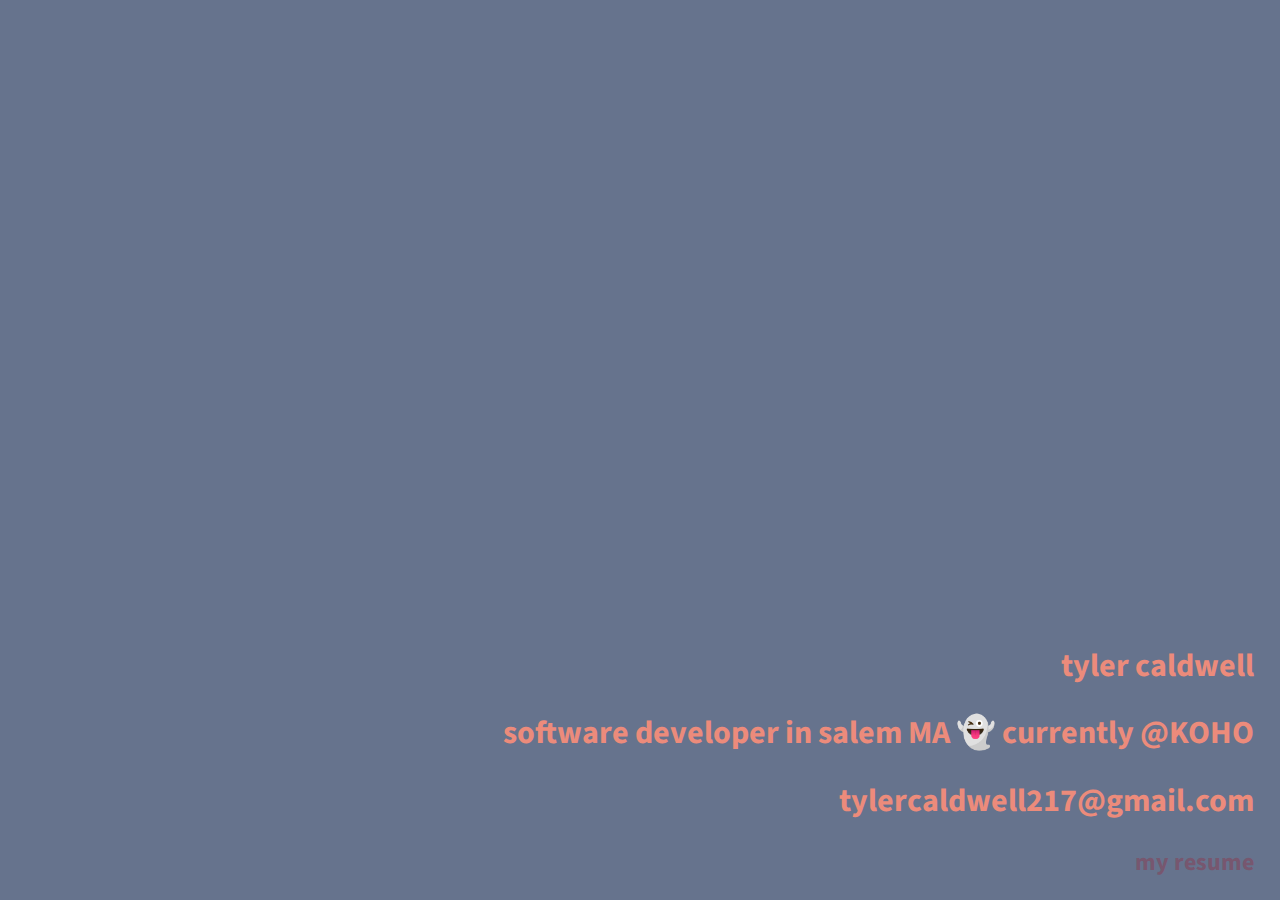
<file: index.html>
<!DOCTYPE html>
<html lang="en">
<head>
    <!--
                                                                                                                                                                                                              
                                        .'''''+'.                                                                                                                                                       
                                      ;'';'''''''+'                                                                                                                                                     
                                    `'';;;;;;'''''++'                                                        :;;;',                                                                                     
                                   :';;;;;;;;;;''''+++                                                   `;;;;;;;''`                                                                                    
                                  :;;;;;;;;;;;;;'''''++,                                              `;;;;;;;;;;'''                                                                                    
                                 .;;;;::::::;;;;''''''++;                                           ;;;;;;;;;;;;;''+                                                                                    
                                 ';;;;:::::::;;;;''''''++'                                       `;;;;;;;;;;;;;;;''+                                                                                    
                                '';;;;::::::::;;;;'''''++++                                    `;;;;;;;;;;;;;';;;'''+                                                                                   
                                ';;;;;:::::::::;;;''''''++++                                  ;;;;;;;;;;;;;''';;;'''+`                                                                                  
                               '';;;;;:::::::::;;;'''''''++++                               ;;;;;;:;;;;;;''''';;;'''''                                                                                  
                               '';''..';::::::;;;;''''''''++++                            ,;;;;;:;;;;;;'''''';;;;''''+                                                                                  
                              .'''      ':::;;;;;;''''''''+++++              ,.       ,';;;;;;::;;;;;'''''''+;;;;;'''+;                                                                                 
                              :''  .;.,  ';;;;;;;''''''''''+++++            .,;    `';;;;;;;;;;;;;;'''''''': ';;;;''''+                                                                                 
                              '''`:...:   ';;;'''''''''''''++++++#+`      `.,:;   ;;;;;;;;;;;;;;;'''''''''   ';;;;''''+.                                                                                
                              ''. ,..,;   .'''''''''''''''''++++++++#    `..,:;  ;;;;;;;;;;;;;;;'''''''',    :;;;;'''''+                                                                                
                              +'` :,'      +'''''''''''''''''++++++++#   ..,::; ;;;;;;;;;;;;;;'''''+''+      `';;;'''''+                                                                                
                              +'. ,,,     `.''''''''''''''''''+++++++++ ..,:;:;+';;:;;;;;;;;'''''++'':        ';;;;''''+.                                                                               
                              +':``,,: `````+'''''+'''''''''''''+++++++..,,:':;+':::;;;;;;''''''++'+          ';;;;''''++                                                                               
                              ++'``',:``....+''''+++++++++'''''''+++++,..,:;':;+':::;;;;''''''++++,           ';;;;'''''+                                                                               
                              +++.`.,,,...,,;+'++++++++++++++'''''+++;..,:;'':;+'::;;;;'''''''+';             :';;;'''''+.                                                                              
                              ;++...':;,,,:::+++++++##++##+++++''''''..,::'';:'++::;;;'''''+'';               .';;;'''''+;                                                                              
                              .++',,:,':::;;;;;;;;''''''+++##++++'+''.,,:;'+::'+':;;;'''''++'                  ';;;;''''++                                                                              
                               +++:::;;;;;;;;;;;;;'''''+'+@@##++++++;,,:;''':;++':;;;''''+++;                  ';;;;'''''+                                                                              
                               ;+++:;';;;;::::;;;;''''''+@@#'''+###':,:;'''::;++':;;''''++++#;                 ;';;;'''''+,                                                                             
                                ####';;;;:::::;;;;'''''+@@@@@'''#@++::;''+;,:;++';;''''+++++##.                .';;;'''''+'                                                                             
                                ,##+;;;;::::::;;;'';'+#@#++'';;'+#'+::'++;:,;'#+';;''''++++++##                 ';;;''''''+                                                                             
                                 ;#';;;;:::::;;:;''+@;;;;''';';;@''+;;+';:,:;###';;''''+++++++##                '';;''''''+                                                                             
                                  :';;;:;:,,,:;'++#@:::##''';:;;@;'+''':;:,:;###+;;''''+++++++##`               '';;;'''''+.                                                                            
                                  ';;;;:,,:;+++'#@@:::;'#';';:;'@;''+';::,:;####++;;''''''++++###               .';;;'''''+;                                                                            
                                 ,'';;;;++++''';@@;::::@#';'::'#@;''+';::,:+####+++'''''''''++###.               '';;'''''++                                                                            
                                 ';;'++#++'''''@@+::::::;';',:'#+'''+';::,:+#####+++'''''''+++####               '';;''''''+                                                                            
                                ;'+#++#@#''''''@@:::::::;'':,:+@'++++'::,:;++####++++''''''+++####`              ;'';;'''''+                                                                            
                                +#++.  ;@#''''#@;:::::::';',,:#@+++++'::,:;++#####+++++'''''+#####'              .'';;'''''+.                                                                           
                                '.      '@@''@@@;;:::::;'',,,:#@#++++';;::;+++######++++''''+######               '';;'''''';                                                                           
                                   ;    .'@+'+@'';;;;;''',,,:'#+;#+++';;:;'+++#######+++++'+#######`              ''''''''''+                                                                           
                                    +    ;++';'''''''';;,,,::#@;;;'+;'';:;+++++####################+              :'''''''''+                                                                           
                                     ;   :;,,''''+''';:.,,,::#@;;;;;;'';;;+++++#####################              `'''''''''+`                                                                          
                                     ,:   ,,,::;'';,....,,::##@;;;;;;''';'+++++#######+#;,:+########               +'''''''++:`                                                                         
                                      +. ,.,,::,,;:...,,,:::#@+;;'';;;'''+++++++#######,:;;:########:             .'''''''++,,:                                                                         
                                       @`..,,::,,:;..,,,:::+#@;:,'';;;'#'+++++++++##@##:;;;:#########             ``.,,:,.``.,,                                                                         
                                        ;..,,:::::;:,,,::'##@@:,,+';;;;+#++++#++++++##+;;;;;#########             .`     `..:,                                                                          
                                        ,..,:::::;;',:+####@@#:,.#':;;++++###++++++'#@#';;;##########.            .,....,,::::                                                                          
                                        ,..,::;;;:+@###@@@@@':,::;':;;'+++##++++++++#@##'+###########'            ..,:::::::;;:                                                                         
                                        .,,,::;;;#@@@@@@+::::,::::',;;'++++#+++++++###################            .````````..,:`                                                                        
                                        `,,,:;;;''##':::,,,,;:::::::;;'++++++++++#####################           ````   ````.,,:                                                                        
                                         ,,,:;;#'';;::,,,::::;::;',:;;+##++++++#######################`          .`;.    ```..,:                                                                        
                                         ,,::;@+;;;:,,,' `.,:;;:,::;;:################################:          ``;,.   ````.,,                                                                        
                                         ,,:;@#';;;::.`..,:,,:::::;;:#@#++#############################:        ```;,`   ````.,,`                                                                       
                                         `::   .';,:``,,.,,::::;;;;:++#'''';################+###########;       ```:,`   ````.,:.                                                                       
                                          :,    ::::..,,,::::;;;;;:+++'+''';:#############+##############,      ```:,`   ````.,:.                                                                       
                                                ;':.,,,:::;;;;;;;:++++'`''';;#############################      `..;:.  ````..,:.                                                                       
                                               .'':,:;;';;;;;;;;;+++++;  `,################################     `.:::.``````..,:`                                                                       
                                               ;'''''''''';;;;;;++++++:      ,+@@###########################+:`..`'::,`````...,:                                                                        
                                               '+'''''::::::;;;+++++++:          @########################+;......``';`````..,,:                                                                        
                                               `''+':::::::::;;+++++++,         `#######################++ ``...,...```````..,:,                                                                        
                                                  +':,,,,::::;;++++++'.         +#####################+++   `..,``....````...,:`                                                                        
                                                  :',,,,,::::;'++++++'.         @#####################++   `.,,  ``...``.....,:                                                                         
                                                   ',,,,,::::;++++++''`         @####################++,  ..,,   `..,``.....,::##`                                                                      
                                                   ;,,,,,,:::;++++++''          @####################++` .,,,   `..,```.. `.::#++##.                                                                    
                                                   `:,,,,,::;;++++++''        .######################+'``,,,:  `..:`  .,` `,:#+++++##`                                                                  
                                                    :,,,,,::;+++++++''       '######################++:`.,,#  `..:,  `.,  .,'+++++++++#+                                                                
                                                    ::,,,,::;+++++++''      @#######################++:.,:,:  .,,,,  `,,  .:#++++++++++##                                                               
                                                    `:::,:::;+++++++''     #########################+++::,#.``.,'#  `.,,  .:++++''''++++#,                                                              
                                                     ;:::::::++++++'';   `###########################++###+.``,,#'  `,,; `.;++'''''''+++##                                                              
                                                     ;;::::; ++++++'';` ,################################+#.`.,,#: `.,''``.;++'''''''+++##,                                                             
                                                     `;;;;;  +++++++##+++++'+##############################:.,,#+:`.,:#+``.:#++'''''++++##+                                                             
                                                      '':    ++++++++++++';'''''+#+'########################:,###;..,,#+``.:#+++++++++++###                                                             
                                                             +++++++++++';;;;;;;``.,:;@##########################'.,,,##...,#+++++++++++###                                                             
                                                             '+++++++++';;;;;;. `..,::;###########################,,,,##,,,'#++++++++++++##                                                             
                                                             '+++++++++'';;;;` `.,,,,,,'########;  ,+@@###########+:,@###++##++++++++++++##`                                                            
                                                             ;+++++++++''';;. `.,``....,,'.             `:+#@@################+++++++++++##+                                                            
                                                             .+'+####++''''; `.,` ```...,,:                      .:'+##@@@@@@@+++++++++++###                                                            
                                                              ++++####+''''``.:`  ```..;+,,:.                                 +++++++++++###`                                                           
                                                             `#++###+++++''..,`   ````'::+,,,,                                '++++++++++####                                                           
                                                            `#+++##++++'++:.,:`   `````+::'.,,,                               :++++++++++####                                                           
                                                           ,++++++####+''':,:.    `````.+:::,,,,                              .+++++++++++###:                                                          
                                                          :++++++++#######;:;`    `````.`;:;.,,,`                              #++++++++++####                                                          
                                                         :+++++++++########;;`    `````..;::+.,,,                              #++++++++++####`                                                         
                                                        :+++++++++#########+;`    `````,'::::..,,:                             #+++++++++++###'                                                         
                                                       ,+++++++++##########, `    `````::::::'.,,,:,                           +#++++++++++####                                                         
                                                      '+++++++++#########'   ``   ````..;:::':..,,,,...                        :#++++++++++####.                                                        
                                                     '+++''++++#########     .``  ````..::':....,,,:,,,,,                      `#+++++++++++####                                                        
                                                     #++'''+++########;      ,.`` ```....;.....,,,,::::::`                      ##++++++++++####                                                        
                                                    ,+++''+++########        `..`````...........,,,,:;;::`                      ##++++++++++####'                                                       
                                                    '++++++++######.          :..````.......,...:..,::::,                       ##+++++++++++####                                                       
                                                    +++++++++#######+         `:,.```..,...,:..,:...,,.                         ;#+++++++++++####,                                                      
                                                    ;#++++############.        ,:,.```.,...,:.,,:,..,`                          .##+++++++++++####                                                      
                                                     ##################+        .;,.``.,...,:.,,::..,,                           ##+++++++++++####`                                                     
                                                     +###################         ,.``.,:.,,:.,,:;..,:                           ##+++++++++++####'                                                     
                                                      +###################.        .`..,;.,,:.,,:;..,:                           ##+++++++++++#####                                                     
                                                       `@##################'       ...,::,,:,,,,:;..,:                           '##+++++++++++####,                                                    
                                                         ####################      ..,,,:,,:,,,::;..,:                           .##++++++++++++###@                                                    
                                                          ####################`    ,.,:,;,,:::,:,;.,,:                           `##++++++++++++####                                                    
                                                           ##########+#########:  ..,::.;;:,;;:,`;,,:,                            ##++++++++++++#####                                                   
                                                            @##########++#######+ .,::,:;;;;';,. ;,::,                            +#+++++++++++++####                                                   
                                                             @#########+++######## ';;.    ';:`  :,::`                            ;##++++++++++++####;                                                  
                                                              @##########++########               ::.                             .##+++++++++++++####                                                  
                                                               @#########+++########                                               ##+++++++++++++####,                                                 
                                                                @########+++#########                                              ###++++++++++++#####                                                 
                                                                 @#########++#########                                             '##++++++++++++#####,                                                
                                                                 `@#########++++#######                                            .##+++++++++++++####@                                                
                                                                  .##########+++########                                            ###++++++++++++#####`                                               
                                                                   '##########++++######'                                           ###++++++++++++######                                               
                                                                    @##########+++#######,                                          +##+++++++++++++#####.                                              
                                                                     @##########++++######                                          .##+++++++++++++######                                              
                                                                     `###########+++#######                                          ###++++++++++++######,                                             
                                                                      ;###########+++######;                                         ###+++++++++++++######                                             
                                                                       ############+++######                                         +##+++++++++++++######:                                            
                                                                        ############+++#####`                                        ,##+++++++++++++#######                                            
                                                                        :@##########+++####.                                         `###++++++++++++#######'                                           
                                                         ,`              #############++#++                                           ###++++++++++++########                                           
                                                         ;;;;.         .;:+########++++++++,                                          +##++++++++++++#######+                                           
                                                         ;::;;';     .;::::;;''++++++++'';''                                          ,##++++++++++++######+                                            
                                                         ;:::;;;;'`.;::::::::;;;;;;;;;;;;;;'                                           ###+++++++++++#####:                                             
                                                         ,:::::;;;;';:::::::::;;;;;:::::;;;',                                          ###++++++++++####++++`     `                                     
                                                         `;,::::;;;;;;:::::::::;;;;:::::;;;';                                           '+++++++++++++++';;'''   :;;.                                   
                                                          ;:,::::;;;;;;::::::::;;;;:::::;;;';                                           ';;;+++++++++'';;;;;;'':,:;;;;                                  
                                                          ;;:,::::;;;;;::::::;:;;;;:::::;;;'.                                           ;::::;'+++''';::;;;;;;:,:;;;'''                                 
                                                          .;;:,::::::;;:::::;;;;;;;;:::;;;''                                           `;::::::;;;;:::::;;;;::,:;;;;''';                                
                                                           ';::,,::::::::::;;;;;;;;;;;;''''                                            .;:::::::::::::::;;;::,::;;;''''',                               
                                                           :';;:,,::::::::;;;;;;;':`,;'',                                              ,;:::::::::::::;;;;:::::;;;''''''+                               
                                                            +';;::::::::;;;;;;'''                                                      :;:::::::::::::;;;:::::;;;'''''''''                              
                                                             +';;;;;;;;;;;;''''                                                        ,';:::::::::::;;;;::::;;;'''''''''+`                             
                                                             `+''';;;;''''++.                                                           +';;;;::::::::;:::::;;;'''''+''''',                             
                                                               `'+++++':`                                                               .+'';;;::::::::::::;;;''''++++'''':                             
                                                                                                                                          ++'';;:::::::::;;;;''''++++++''',                             
                                                                                                                                            .'';;::::::::;;;''''+++++++++'`                             
                                                                                                                                              `';;;::::;;;;'''+++++++++++'                              
                                                                                                                                               `';;;;;;;;;'''++++++++++++`                              
                                                                                                                                                 +''';'''''++++++###++++:                               
                                                                                                                                                  :++++++++++++###+++#+,                                
                                                                                                                                                    ,##########++++++:                                  
                                                                                                                                                          ````                                          

    -->
    <meta charset="utf-8">
    <meta http-equiv="X-UA-Compatible" content="IE=edge">
    <meta name="viewport" content="width=device-width, initial-scale=1">
    <meta name="description" content="Full-stack software developer and freelancer in Boston.">
    <meta name="author" content="Tyler Caldwell">
    <title>Tyler Caldwell</title>
    <link href="https://fonts.googleapis.com/css?family=Source+Sans+Pro" rel="stylesheet">
    <style>
      body {
        background-color: #66738D;
        font-family: 'Source Sans Pro', sans-serif;
      }
      .content {
        bottom: 0;
        right: 2%;
        text-align: right;
        position: absolute;
        word-break: break-word;
      }
      h1 {
        color: #EC8B7B;
      }
      a {
        text-decoration: none;
        color: #EC8B7B;
      }
      .resume {
        color: #77576F;
      }
      .email {
        -webkit-transition: color 0.2s;
        -moz-transition:    color 0.2s;
        -ms-transition:     color 0.2s;
        -o-transition:      color 0.2s;
        transition:         color 0.2s;
      }
      .email:hover {
        color: #523C57;
      }
    </style>
</head>
<body>
  <div class="content">
    <h1>tyler caldwell</h1>
    <h1>software developer in salem MA 👻 currently @KOHO</h1>
    <h1><a class="email" href="mailto:tylercaldwell217@gmail.com">tylercaldwell217@gmail.com</a></h1>
    <h2><a class="resume" target="_blank" href="./tyler-caldwell-resume.pdf">my resume</a></h2>
  </div>
</body>
</html>
</file>
